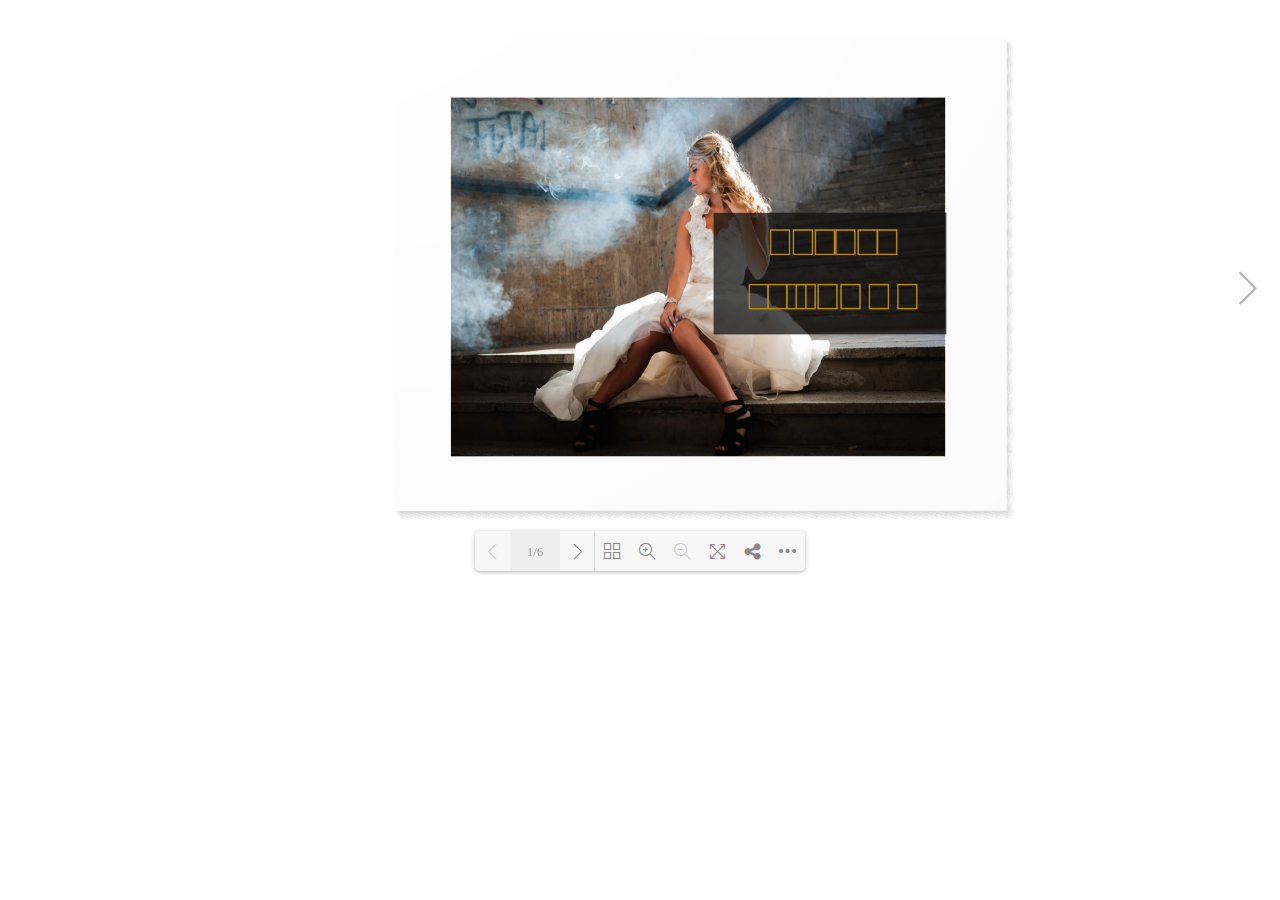
<file: index.html>
<!DOCTYPE html>
<html lang="en">
<head>
  <meta name="robots" content="noindex, nofollow">
  <meta charset="UTF-8" />
  <title>DearFlip PDF Flipbook</title>

  <!-- DearFlip CSS -->
  <link href="dflip/css/dflip.min.css" rel="stylesheet" type="text/css" />
  <link href="dflip/css/themify-icons.min.css" rel="stylesheet" type="text/css" />
  

</head>
<body>

  <script>
    var option_flipbook_example = {
	  backgroundColor: "#000000",
	   pageMode: DFLIP.PAGE_MODE.SINGLE,
	    //valid controlnames:
    //altPrev,pageNumber,altNext,outline,thumbnail,zoomIn,zoomOut,fullScreen,share
    //more,download,pageMode,startPage,endPage,sound
    allControls: "pageNumber,fullScreen,startPage,endPage",

    };
  </script>



  <!-- Flipbook container -->
  <div class="_df_book" id="flipbook_example" source="sample.pdf"></div>

  <!-- jQuery first -->
  <script src="dflip/js/libs/jquery.min.js" type="text/javascript"></script>
  <!-- DearFlip JS -->
  <script src="dflip/js/dflip.min.js" type="text/javascript"></script>

</body>
</html>
</file>
<file: dflip/css/dflip.min.css>
.df-abs-center{top:50%;left:50%;position:absolute;-webkit-transform:translate(-50%,-50%);-moz-transform:translate(-50%,-50%);-ms-transform:translate(-50%,-50%);transform:translate(-50%,-50%)}.df-abs-h-center{position:absolute;left:50%;-webkit-transform:translate(-50%);-moz-transform:translate(-50%);-ms-transform:translate(-50%);transform:translate(-50%)}.df-container{min-height:320px;background:no-repeat 50%;background-size:cover;width:100%;position:relative;image-rendering:auto;direction:ltr}.df-container div{box-sizing:border-box !important}.df-container.df-transparent:not(.df-fullscreen){background:transparent !important}.df-container.df-custom-fullscreen.df-fullscreen{position:fixed !important;top:0 !important;left:0 !important;right:0 !important;bottom:0 !important;margin:0 !important;border:0 !important;z-index:999999}.df-container .loading-info{position:absolute;top:100%;margin-top:20px;margin-left:5px;padding:6px 20px;background-color:rgba(0,0,0,0.3);font-style:italic;border-radius:5px;font-size:11px;max-height:30px;color:#fff;max-width:200px;transform:translateX(-50%);-moz-transform:translateX(-50%);-ms-transform:translateX(-50%);-webkit-transform:translateX(-50%);left:50%;opacity:.7;transition:.3s top ease;-webkit-transition:.3s top ease}.loading-info.df-old-browser{color:gray;background-color:white;opacity:.9;text-align:center;max-height:none}.loading-info.df-old-browser a{font-weight:bold;font-style:normal;text-transform:uppercase;color:#2196f3;display:block;text-decoration:underline;margin:10px 0 0}.df-container.df-init .loading-info{top:50%}.df-3dcanvas{position:absolute;z-index:1;right:0;top:0}.df-rtl .df-3dcanvas{right:auto;right:initial;left:0}.df-container a{outline:0;text-decoration:none;box-shadow:none}.df-container.df-zoom-enabled canvas.df-3dcanvas,.df-container.df-zoom-enabled .df-book-stage{cursor:move;cursor:-webkit-grab}.df-container:before,.df-container:after{content:" ";transition:.3s .1s opacity;-webkit-transition:.3s .1s opacity;opacity:0;height:50px;width:50px;left:50%;top:50%;font-size:12px;margin:-45px -25px -25px;box-sizing:border-box;position:absolute;pointer-events:none}.df-container.df-loading:before,.df-container.df-loading:after{content:" ";z-index:100;opacity:1}.df-container.df-loading:after{content:" ";background-image:url("../images/loading.gif");background-repeat:no-repeat;background-size:32px;background-position:50%}.df-container.df-loading:before{background-color:white;-webkit-border-radius:50px;-moz-border-radius:50px;border-radius:50px;border:1px solid rgba(150,150,150,0.2)}.df-book-stage{position:absolute;overflow:hidden;right:0;bottom:0;z-index:1;top:0;left:0;filter:blur(0);-webkit-filter:blur(0);padding:30px 50px 70px}.df-container.df-xs .df-book-stage{padding-left:20px;padding-right:20px}.df-container.df-sidemenu-open .df-book-stage{padding-left:230px;padding-right:10px}.df-container.df-sidemenu-open>.df-ui-btn.df-ui-prev{left:220px}.df-rtl.df-container.df-sidemenu-open>.df-ui-btn.df-ui-prev{left:0}.df-rtl.df-container.df-sidemenu-open>.df-ui-btn.df-ui-next{right:220px}.df-book-stage.df-zoom-enabled{cursor:move}.df-page-front:before,.df-page-back:before{content:" "}.df-book-page .df-page-front:before{background-image:-webkit-linear-gradient(right,rgba(0,0,0,0.25),rgba(0,0,0,0.2) 10%,rgba(0,0,0,0.15) 25%,rgba(0,0,0,0) 70%);background-image:-moz-linear-gradient(right,rgba(0,0,0,0.25),rgba(0,0,0,0.2) 10%,rgba(0,0,0,0.15) 25%,rgba(0,0,0,0) 70%);background-image:-ms-linear-gradient(right,rgba(0,0,0,0.25),rgba(0,0,0,0.2) 10%,rgba(0,0,0,0.15) 25%,rgba(0,0,0,0) 70%)}.df-book-page .df-page-back:before{background-image:-webkit-linear-gradient(left,rgba(0,0,0,0.25),rgba(0,0,0,0.15) 15%,rgba(255,255,255,0.07),rgba(255,255,255,0.0));background-image:-moz-linear-gradient(left,rgba(0,0,0,0.25),rgba(0,0,0,0.15) 15%,rgba(255,255,255,0.07),rgba(255,255,255,0.0));background-image:-ms-linear-gradient(left,rgba(0,0,0,0.25),rgba(0,0,0,0.15) 15%,rgba(255,255,255,0.07),rgba(255,255,255,0.0))}.df-book-wrapper,.df-page-wrapper,.df-book-page,.df-page-content,.df-page-front:before,.df-page-wrapper:after,.df-page-back:before,.df-page-content:after,.df-page-effects,.df-page-effects:before,.df-page-effects{position:absolute;height:100%;display:block;top:0}.df-page-content,.df-book-page{width:100%}.df-book-wrapper{position:relative;margin:0 auto;transition:.3s left;-webkit-transition:.3s left;left:0}.df-zoom-enabled .df-book-wrapper{transition:none;-webkit-transition:none}.df-loading.df-container .df-book-wrapper{left:100%}.df-book-wrapper.close-right{left:25%}.df-book-wrapper.close-left{left:-25%}.df-book-shadow{position:absolute;z-index:-1;height:100%;-webkit-box-shadow:0 0 10px rgba(0,0,0,0.3);-moz-box-shadow:0 0 10px rgba(0,0,0,0.3);-ms-box-shadow:0 0 10px rgba(0,0,0,0.3);box-shadow:0 0 10px rgba(0,0,0,0.3)}.df-book-wrapper .df-book-side-buttons{position:absolute;left:100%;width:40px;opacity:.3;height:100%;cursor:pointer;z-index:30;-webkit-border-radius:0 20px 20px 0;-moz-border-radius:0 20px 20px 0;border-radius:0 20px 20px 0}.df-book-prev-button.df-book-side-buttons{-webkit-border-radius:20px 0 0 20px;-moz-border-radius:20px 0 0 20px;border-radius:20px 0 0 20px}.df-book-wrapper .df-book-side-buttons:hover{opacity:.5;background-color:rgba(0,0,0,0.18)}.df-book-wrapper .df-book-prev-button{right:100%;left:auto;left:initial}.df-book-wrapper .df-book-side-buttons:before{position:absolute;font-size:30px;-webkit-transform:translate(-50%,-50%);-moz-transform:translate(-50%,-50%);-ms-transform:translate(-50%,-50%);transform:translate(-50%,-50%);left:50%;top:50%}.df-page-wrapper{overflow:hidden}.df-hard-page .df-page-wrapper{width:100% !important;height:100% !important;overflow:visible;transform-style:preserve-3d;-webkit-transform-origin:0 50% 0;-moz-transform-origin:0 50% 0;-ms-transform-origin:0 50% 0;transform-origin:0 50% 0}.df-book-page.df-flipping,.df-book-page.df-folding{box-shadow:-2px 0 10px rgba(0,0,0,0.0)}.df-book-page.df-left-side{left:0;-webkit-transform-origin:right;-moz-transform-origin:right;-ms-transform-origin:right;transform-origin:right}.df-book-page.df-right-side{left:50%;-webkit-transform-origin:left;-moz-transform-origin:left;-ms-transform-origin:left;transform-origin:left}.df-book-page.df-right-side+.df-page-wrapper.df-right-side{z-index:-1}.df-book-page .df-page-front,.df-book-page .df-page-back{width:100%;background-size:100.5% 100%;background-size:100% 100%;height:100%;background-color:white;position:absolute;box-sizing:border-box}.df-page-back>canvas,.df-page-front>canvas{width:100%;position:relative;z-index:-1}.df-quick-turn:before{opacity:0}.df-book-page.df-flipping.df-left-side:before{background-image:-webkit-linear-gradient(left,rgba(0,0,0,0),rgba(0,0,0,0.1));background-image:-moz-linear-gradient(left,rgba(0,0,0,0),rgba(0,0,0,0.1));width:10px;left:-10px}.df-book-page{width:50%}.df-book-page.df-flipping,.df-book-page.df-folding{z-index:200 !important}.df-page-content{background-size:100.25% !important;background-repeat:no-repeat !important;transition-property:transform;-webkit-transition-property:-webkit-transform;width:100%;overflow:hidden}.df-book-page.df-left-side .df-page-front{z-index:2}.df-book-page.df-left-side .df-page-back{z-index:1}.df-book-page.df-left-side.df-folding:not(.df-hard-page) .df-page-back{z-index:3}.df-book-page.df-right-side .df-page-front{top:0;left:0;z-index:0}.df-book-page,.df-page-front,.df-page-back,.df-page-fold-inner-shadow,.df-page-fold-outer-shadow,.df-page-wrapper{position:absolute;-webkit-transform-origin:0 0;-moz-transform-origin:0 0;-ms-transform-origin:0 0;transform-origin:0 0}.df-page-front,.df-page-back{overflow:hidden}.df-page-fold-outer-shadow{z-index:-1;width:100%;height:100%}.df-page-fold-inner-shadow{position:absolute;z-index:5;display:none}.df-book-page.df-folding .df-page-fold-inner-shadow{display:block}.df-book-page.df-right-side .df-page-back{left:0;z-index:1}.df-book-page.df-right-side.df-folding .df-page-front{z-index:2}.df-page-wrapper.df-right-side .df-page-back{left:100%;z-index:1;overflow:hidden}.df-hard-page .df-page-front,.df-hard-page .df-page-back{-webkit-backface-visibility:hidden;-moz-backface-visibility:hidden;-ms-backface-visibility:hidden;backface-visibility:hidden}.df-hard-page.df-right-side .df-page-front{-webkit-transform-origin:right 50%;-moz-transform-origin:right 50%;-ms-transform-origin:right 50%;transform-origin:right 50%;z-index:3 !important}.df-hard-page.df-left-side .df-page-front{-webkit-transform-origin:right 50%;-moz-transform-origin:right 50%;-ms-transform-origin:right 50%;transform-origin:right 50%}.df-hard-page.df-right-side .df-page-back{-webkit-transform-origin:left 50%;-moz-transform-origin:left 50%;-ms-transform-origin:left 50%;transform-origin:left 50%;z-index:3}.df-hard-page.df-left-side .df-page-back{-webkit-transform-origin:left 50%;-moz-transform-origin:left 50%;-ms-transform-origin:left 50%;transform-origin:left 50%}.df-page-front:before,.df-page-back:before{width:20%;z-index:5;pointer-events:none}.df-page-front:before{right:0}.df-page-wrapper.df-right-side.df-flipping{z-index:4}.df-ui{height:60px;padding:20px 16px 0}.df-ui-wrapper,.df-ui-btn{color:#888;vertical-align:top;background-color:#f7f7f7;box-sizing:border-box;text-align:center}.df-ui-wrapper{box-shadow:0 1px 4px rgba(0,0,0,0.3);background-color:#f7f7f7;position:absolute}.df-share-wrapper{z-index:2;position:absolute;top:0;bottom:0;right:0;left:0;background-color:rgba(0,0,0,0.35);display:none}.df-share-box{position:absolute;top:50%;width:280px;-webkit-transform:translateX(-50%) translateY(-50%);-moz-transform:translateX(-50%) translateY(-50%);-ms-transform:translateX(-50%) translateY(-50%);transform:translateX(-50%) translateY(-50%);left:50%;background-color:#fff;border-radius:10px;padding:10px 15px 5px;text-align:center}span.df-share-title{color:#777;margin-bottom:10px;display:block}.df-share-url{background-color:#fff;height:60px;color:#666;padding:2px 5px;-webkit-border-radius:5px;-moz-border-radius:5px;border-radius:5px;width:100%;font-size:12px;box-sizing:border-box;margin-bottom:0}.df-share-button{display:inline-block;text-align:center;cursor:pointer;-webkit-border-radius:50%;-moz-border-radius:50%;border-radius:50%;padding:10px;margin:3px;color:#aaa}.df-share-button:hover{color:#444}.df-ui-btn{position:relative;width:35px;right:0;height:40px;font-size:17px;cursor:pointer;z-index:2;display:inline-block;padding:12px 5px;line-height:1}.df-floating .df-ui-controls>.df-ui-btn:first-child{border-radius:5px 0 0 5px}.df-floating .df-ui-controls>.df-ui-btn:last-child{border-radius:0 5px 5px 0}.df-ui-btn:before{box-sizing:border-box}.df-ui-thumbnail,.df-ui-share,.df-ui-outline,.df-ui-help,.df-ui-sound{float:left}.df-ui-btn:hover{color:#00acce}.df-ui-btn.disabled,.df-ui-btn.disabled:hover{color:#ccc}.df-ui-page{padding:8px 5px 2px;font-size:12px;width:auto;width:50px;margin:0;border-radius:0;background-color:rgba(0,0,0,0.03)}.df-ui-page input{width:100%;background-color:transparent;height:25px;margin:0;padding:0 !important;border:1px solid #8f8f8f;text-align:center;vertical-align:top;color:transparent;font-size:14px;top:0;box-sizing:border-box;z-index:-1;display:inline-block;opacity:0}.df-ui-page input:focus{z-index:2;opacity:1;color:inherit}.df-ui-page input:focus+label{opacity:0;display:none}.df-ui-page label{position:absolute;height:30px;width:100%;display:block;top:0;padding-top:14px;line-height:1.1em;color:#999;font-size:13px;font-weight:normal;left:0;cursor:pointer;background-color:transparent;z-index:1;box-sizing:border-box}.df-ui-share{float:left}.df-ui-fullscreen{bottom:0}.df-ui-zoom{top:24px;height:60px;right:24px;width:30px;display:none;-webkit-border-radius:3px;-moz-border-radius:3px;border-radius:3px}.df-ui-sidemenu-close{position:absolute;top:10px;right:-32px;font-size:14px;width:32px;height:35px;cursor:pointer;padding:10px 0;background:inherit;border-radius:0 5px 5px 0;z-index:-1;transition:.5s ease;-webkit-transition:.5s ease}.df-ui-controls{bottom:0;width:100%;height:40px;padding:0;-webkit-touch-callout:none;-webkit-user-select:none;-moz-user-select:none;-ms-user-select:none;user-select:none;z-index:4;display:block}.df-floating .df-ui-controls{bottom:10px;width:auto;width:initial;-webkit-transform:translateX(-50%);-moz-transform:translateX(-50%);-ms-transform:translateX(-50%);transform:translateX(-50%);left:50%;margin:0 auto;display:table;display:flex;border-radius:5px}.df-floating.df-controls-top .df-ui-controls{bottom:auto;bottom:initial;top:10px}.df-floating.df-controls-hide .df-ui-controls{display:none}.df-ui-wrapper.df-ui-controls .df-ui-btn{float:none}.df-ui-size{bottom:24px;height:60px;right:24px}.df-ui-zoom:before,.df-ui-size:before{height:0;border-bottom:1px solid;content:" ";right:5px;opacity:.3;display:block;position:absolute;top:30px;left:5px;z-index:2}.df-ui-zoomin{top:0}.df-ui-zoomout{bottom:0}.df-ui-next{right:0;border-radius:0}.df-container.df-floating>.df-ui-next{right:8px}.df-container.df-floating>.df-ui-prev{left:2px}.df-container>.df-ui-next,.df-container>.df-ui-prev{margin-top:-5px;-webkit-transform:translateY(-50%);-moz-transform:translateY(-50%);-ms-transform:translateY(-50%);transform:translateY(-50%);top:50%;position:absolute;opacity:.3;font-size:36px;color:#000;text-align:center;background-color:transparent;height:auto;height:initial;width:auto;width:initial}.df-container>.df-ui-next:hover,.df-container>.df-ui-prev:hover{opacity:.7}.df-container.df-floating>.df-ui-next,.df-container.df-floating>.df-ui-prev{border-radius:50%;width:40px}.df-ui-prev{left:0;right:auto;border-radius:0}.df-ui-alt{position:relative !important;right:auto;right:initial;left:auto;left:initial;box-shadow:none !important}.df-ui-alt.df-ui-next{border-right:1px solid #ddd}.df-ui-btn.df-active{color:#00acce;background-color:#e7e7e7}.df-ui-fit{display:none}.df-ui-zoomin,.df-ui-zoomout,.df-ui-fullscreen,.df-ui-more{float:right}.df-ui-fit{top:0}.df-ui-more .more-container,.df-ui-search .search-container{display:none;position:absolute;bottom:100%;margin-bottom:8px !important;right:10px;background-color:#f7f7f7;z-index:20;border-radius:5px;box-shadow:0 -1px 3px rgba(0,0,0,0.2)}.df-controls-top .df-ui-more .more-container,.df-controls-top .df-ui-search .search-container{bottom:auto;bottom:initial;margin-top:8px !important;top:100%;box-shadow:0 1px 3px rgba(0,0,0,0.2)}.more-container:before,.search-container:before{content:" ";position:absolute;border:7px solid transparent;border-top-color:#eee;height:0;width:0;bottom:-14px;right:13px;margin-right:-8px;pointer-events:none}.df-controls-top .more-container:before,.df-controls-top .search-container:before{border:7px solid transparent;border-bottom-color:#eee;top:-14px}.more-container .df-ui-btn{width:auto;width:initial;width:170px;text-align:left;padding:8px 10px;height:36px;border-top:1px solid #e4e4e4;border-radius:0}.more-container .df-ui-btn:hover{background-color:#eee}.more-container>.df-ui-btn:first-child{border-radius:5px;border-top:0}.more-container>.df-ui-btn:last-child{border-radius:0 0 5px 5px}.more-container .df-ui-btn:before{position:absolute;top:11px;font-size:14px}.df-ui-btn span{display:none}.more-container .df-ui-btn span{font-size:12px;padding-left:20px;vertical-align:middle;display:inline-block}.df-ui-more.df-active .more-container,.df-ui-search.df-active .search-container{display:block}.df-container section{padding:0}.annotationLayer section,.annotationDiv section,.customLinkAnnotation,.customHtmlAnnotation,.customVideoAnnotation,.linkAnnotation,.highlightAnnotation,.popupAnnotation{position:absolute;z-index:5;cursor:pointer;pointer-events:all}.annotationDiv .popupWrapper{position:absolute;width:20em}.annotationDiv .popup{position:absolute;z-index:200;max-width:20em;background-color:#ff9;box-shadow:0 2px 5px #333;border-radius:2px;padding:.6em;margin-left:5px;cursor:pointer;word-wrap:break-word}.annotationDiv .popup h1{font-size:1em;border-bottom:1px solid #000;padding-bottom:.2em}.annotationDiv .popup p{padding-top:.2em}.annotationDiv .highlightAnnotation,.annotationDiv .underlineAnnotation,.annotationDiv .squigglyAnnotation,.annotationDiv .strikeoutAnnotation,.annotationDiv .fileAttachmentAnnotation{cursor:pointer}.annotationDiv .textAnnotation img{position:absolute;cursor:pointer}section.linkAnnotation a,.annotationDiv .buttonWidgetAnnotation.pushButton>a{display:block;height:100%}section.linkAnnotation a,a.linkAnnotation,a.customLinkAnnotation,.customHtmlAnnotation,.customVideoAnnotation{background-color:transparent;background-color:#ff0;opacity:.1}section.linkAnnotation a:hover,a.linkAnnotation:hover,.highlightAnnotation:hover,a.customLinkAnnotation:hover{opacity:.4;border-color:transparent;background-color:#2196f3}.annotationDiv,.textLayerDiv{position:absolute;top:0;left:0;bottom:0;right:0;overflow:hidden}.textLayerDiv{line-height:1.0}.textLayerDiv>div{position:absolute;white-space:pre;cursor:text;-webkit-transform-origin:0 0;-moz-transform-origin:0 0;-o-transform-origin:0 0;-ms-transform-origin:0 0;transform-origin:0 0}section.linkAnnotation a .annotationLayer>a{display:block;position:absolute;height:100%;cursor:pointer;box-sizing:border-box}.df-page-loading:after,.df-page-loading:before{content:" ";height:44px;width:44px;position:absolute;top:50%;left:50%;margin:-22px -22px}.df-page-loading:before{background-color:white;-webkit-border-radius:50px;-moz-border-radius:50px;border-radius:50px;box-sizing:border-box}.df-page-loading:after{background-image:url("../images/loading.gif");background-repeat:no-repeat;background-position:center;background-size:22px}.df-thumb-container .df-vrow{height:124px;left:0;width:90%;margin:10px auto;background-position:50%;cursor:pointer;background-repeat:no-repeat;right:0;border-radius:5px}.df-thumb-container .df-vrow:before{content:"";background-image:url("../images/loading.gif");background-size:22px;height:22px;width:22px;display:block;top:60px;margin:0 auto;position:relative;z-index:0}.df-thumb-container .df-vrow:hover{background-color:#bbb}.df-floating .df-thumb-container .df-vrow:hover,.df-vrow.df-selected{background-color:#ccc;opacity:1}.df-thumb-container .df-vrow.df-thumb-loaded{background-size:contain}.df-thumb-container .df-vrow.df-thumb-loaded:before{display:none}.df-vrow>div{height:20px;background-color:rgba(170,170,170,0.54);width:40px;margin:0 auto}.df-sidemenu{float:left;width:220px;height:auto !important;position:absolute !important;top:0;z-index:3;transition:.5s transform ease;-webkit-transition:.5s -webkit-transform ease;transform:translateX(-100%);-webkit-transform:translateX(-100%);-moz-transform:translateX(-100%);-ms-transform:translateX(-100%);left:-50px;background-color:rgba(238,238,238,0.9)}.df-rtl .df-sidemenu{left:auto;left:initial;transform:translateX(100%);-webkit-transform:translateX(100%);-moz-transform:translateX(100%);-ms-transform:translateX(100%);right:-50px;direction:rtl}.df-thumb-container{text-align:center}.df-outline-container{color:#666;font-size:12px}.df-outline-wrapper,.df-thumb-wrapper{position:absolute !important;top:0;bottom:0;left:0;right:0;height:auto !important;box-shadow:1px 0 4px rgba(102,102,102,0.38)}.df-outline-wrapper{overflow:auto;padding:10px 10px 5px 10px}.df-floating .df-outline-container,.df-floating .df-thumb-container{bottom:0}.df-sidemenu.df-sidemenu-visible{display:block;transform:translateX(0);-ms-transform:translateX(0);-moz-transform:translateX(0);-webkit-transform:translateX(0);left:0}.df-outline-toggle{cursor:pointer;float:left;width:18px;padding:5px 0;margin-left:-18px;text-align:center}.df-outline-toggle.df-outlines-hidden ~ .df-outline-items{display:none}.df-outline-items>.df-outline-item{margin-left:18px}.df-outline-item a:hover,.df-outline-toggle:hover{background-color:#e7e7e7}.df-outline-item a{color:inherit !important;text-decoration:none !important;display:block;padding:5px 0 5px 5px;overflow:hidden;text-overflow:ellipsis;border:none !important;box-shadow:none !important}.df-outline-toggle:before{content:"\e64b";font-size:10px;font-family:'themify'}.df-outline-toggle.df-outlines-hidden:before{content:"\e649"}.df-lightbox-wrapper{position:fixed !important;top:0;bottom:0;right:0;height:auto !important;left:0;background-color:white;z-index:99999}.df-lightbox-controls{float:right;padding:5px;z-index:1000;position:relative}.df-lightbox-close{float:right;height:40px;text-align:center;font-size:50px;cursor:pointer;color:#444;border-radius:50%;border-color:transparent;width:40px;background-color:transparent;transition:.2s;-webkit-transition:.2s}.df-lightbox-close:hover{color:white;background-color:rgba(0,0,0,0.21);border-color:black}.df-lightbox-close:before{top:50%;position:absolute;-webkit-transform:translate(-50%,-50%);-moz-transform:translate(-50%,-50%);-ms-transform:translate(-50%,-50%);transform:translate(-50%,-50%);left:50%;font-size:24px}.df-lightbox-wrapper .df-container{position:absolute !important;width:100%;top:0;bottom:0;height:auto !important}.df-container.df-xs .df-ui-controls .df-ui-btn.df-ui-page{display:none !important}._df_button,._df_thumb,._df_custom{-webkit-box-sizing:border-box;-moz-box-sizing:border-box;box-sizing:border-box;display:inline-block;position:relative;cursor:pointer}._df_button{padding:5px 15px;background:#0085ba;color:white;font-size:14px;border-color:#0073aa #006799 #006799;cursor:pointer;border-width:1px;border-style:solid;-webkit-appearance:none;-webkit-border-radius:3px;border-radius:3px;white-space:nowrap}._df_thumb{border:0;width:140px;height:200px;text-align:center}._df_thumb{cursor:pointer;box-shadow:0 1px 2px rgba(0,0,0,0.22);display:inline-block;-webkit-transform-style:flat;-moz-transform-style:preserve-3d;transform-style:preserve-3d;box-sizing:border-box;-webkit-transition:.2s;margin:30px 10px 10px;-moz-perspective:1200px;perspective:1200px}._df_books ._df_thumb,._df_books .df-dummy{width:140px;height:200px;text-align:center;display:inline-block;position:relative;margin:20px 10px;vertical-align:top}._df_thumb[thumbtype="img"]{height:auto}._df_thumb[thumbtype="img"] img{max-width:100%;max-height:200px;margin:0;padding:0;border:0}._df_book-cover{background-size:100% 100%;height:100%;width:100%;-webkit-transform-origin:left;transform-origin:left;top:0;background-color:#eee;position:relative;overflow:hidden;-webkit-transition:.3s;-moz-transition:.3s;-ms-transition:.3s;box-shadow:0 1px 2px rgba(0,0,0,0.22)}._df_thumb ._df_book-title{bottom:-100%;position:absolute;width:100%;left:0;padding:5px;font-size:12px;background:rgba(60,60,60,0.8);box-sizing:border-box;display:block;color:white;transition:.4s;-webkit-transition:.4s;opacity:0}._df_thumb ._df_book-tag{float:left;padding:0 4px 2px;background-color:rgba(0,0,0,0.26);text-transform:uppercase;font-size:10px;margin:-15px 0 0 2px;z-index:-1;color:rgba(255,255,255,0.8);position:relative}._df_thumb:hover ._df_book-title,._df_thumb-not-found ._df_book-title{opacity:1;bottom:0}._df_thumb:hover ._df_book-cover{-webkit-transform:rotateY(-20deg) rotateZ(0);-moz-transform:rotateY(-20deg) rotateZ(0);-ms-transform:rotateY(-20deg) rotateZ(0);transform:rotateY(-20deg) rotateZ(0);box-shadow:3px 0 12px rgba(0,0,0,0.60)}.df-webkit ._df_thumb:hover ._df_book-cover{-webkit-transform:none;-moz-transform:none;-ms-transform:none;transform:none;box-shadow:1px 0 12px rgba(0,0,0,0.60)}._df_books{max-width:960px;margin:0 auto;text-align:center;position:relative;z-index:1;padding:20px 5px 150px}._df_books-break{color:rgba(255,255,255,0.3);font-size:14px;letter-spacing:1px;font-weight:600;margin-top:25px;text-transform:uppercase}._df_books-break:after{content:" ";bottom:0;width:50px;height:1px;background-color:rgba(255,255,255,0.24);display:block;margin:10px auto}.df-page-wrapper{-webkit-transform:translateZ(0);-moz-transform:translateZ(0);-ms-transform:translateZ(0);transform:translateZ(0)}.df-container ::-webkit-scrollbar{width:8px}.df-container ::-webkit-scrollbar-button{height:8px}.df-container ::-webkit-scrollbar-thumb{background:rgba(0,0,0,0.3);border:0 none #fff;border-radius:100px}.df-container ::-webkit-scrollbar-thumb:hover{background:rgba(0,0,0,0.5)}.df-container ::-webkit-scrollbar-thumb:active{background:rgba(0,0,0,0.5)}.df-container ::-webkit-scrollbar-track{background:rgba(0,0,0,0.20);border:0 none #fff;border-radius:100px}.df-container ::-webkit-scrollbar-track:hover{background:rgba(0,0,0,0.2)}.df-container ::-webkit-scrollbar-track:active{background:rgba(0,0,0,0.15)}.df-container ::-webkit-scrollbar-corner{background:transparent}.df-skipTransition{-webkit-transition:none !important;-moz-transition:none !important;-ms-transition:none !important;transition:none !important}.df-container.df-fullscreen{height:100% !important;max-height:100% !important;width:100% !important;max-width:100% !important}.df-container.df-double-internal .df-page-front{background-position:left;background-size:cover}.df-container.df-double-internal .df-page-back{background-position:right;background-size:cover}.customHtmlAnnotation iframe{position:absolute;top:0;left:0;width:100% !important;height:100% !important}.df-rtl .more-container .df-ui-btn{text-align:right;direction:rtl}.df-rtl .more-container .df-ui-btn:before{right:10px}.df-rtl .more-container .df-ui-btn span{padding:0 20px 0 0}.df-rtl .df-outline-items>.df-outline-item{margin:0 18px 0 0;text-align:right;direction:rtl}.df-rtl .df-outline-toggle{float:right;margin:0 -18px 0 0}.df-rtl .df-outline-toggle.df-outlines-hidden:before{content:"\e64a"}.df-rtl .df-sidemenu.df-sidemenu-visible{left:auto;left:initial;right:0}.df-rtl .df-ui-sidemenu-close{right:auto;right:initial;left:-32px;border-radius:5px 0 0 5px}._df_thumb[thumbtype="img"] ._df_thumb-not-found{height:200px;position:relative}body.admin-bar .df-lightbox-wrapper{top:32px}@media screen and (max-width:782px){body.admin-bar .df-lightbox-wrapper{top:46px}}.df-raw-loading{position:absolute;margin-top:20px;margin-left:5px;padding:6px 20px;background-color:rgba(0,0,0,0.3);font-style:italic;border-radius:5px;font-size:11px;max-height:30px;color:#fff;max-width:200px;transform:translateX(-50%);-moz-transform:translateX(-50%);-ms-transform:translateX(-50%);-webkit-transform:translateX(-50%);left:50%;top:50%;opacity:.7}.df-raw-loading a{color:inherit !important}.df-container .df-raw-loading{top:100%}[hidden]{display:none}html.df-lightbox-open,body.df-lightbox-open{overflow:hidden !important}.df-custom-fullscreen.df-fullscreen[backgroundcolor='transparent']{background:gray !important}
</file>
